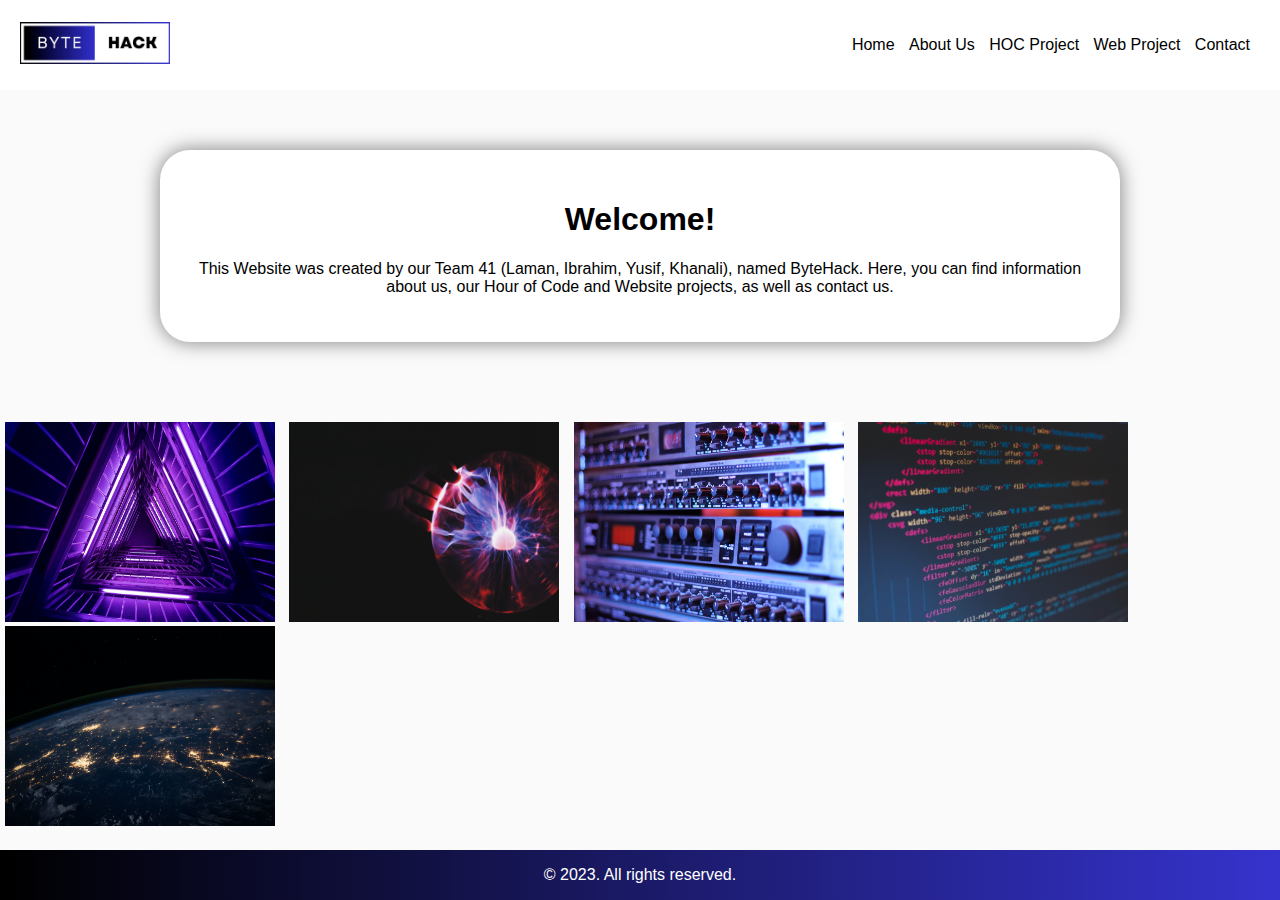
<file: index.html>
<!DOCTYPE html>

<html>


<head>
    <title>Homework 3: How websites work?</title>
    <link href="hoc.css" rel="stylesheet">
    <script src="script1.js"></script>
</head>

<body>
    <div class="header">
        <a href="index.html">
            <img src="media/logo.png" class="logo">
        </a>
        <ul id="lists">
            <li> <a href="index.html">Home</a></li>
            <li> <a href="about_us.html">About Us</a></li>
            <li> <a href="hoc.html">HOC Project</a></li>
            <li> <a href="Web.html">Web Project</a></li>
            <li> <a href="contact.html">Contact</a></li>
        </ul>
    </div>

    <div class="hoc-content">
        <h1>Welcome!</h1>
        <p id="welcome"> This Website was created by our Team 41 (Laman, Ibrahim, Yusif, Khanali), named ByteHack. Here, you can find information about us, our Hour of Code and Website projects, as well as contact us. </p>

    </div>

    <div class="images-hoc">
        <img src="media/image1.jpg" class="image1">
        <img src="media/image2.jpg" class="image2">
        <img src="media/image3.jpg" class="image3">
        <img src="media/image4.jpg" class="image4">
        <img src="media/image5.jpg" class="image5">

    </div>

    <footer>
        <p>&copy; 2023. All rights reserved.</p>
    </footer>
</body>

</html>
</file>
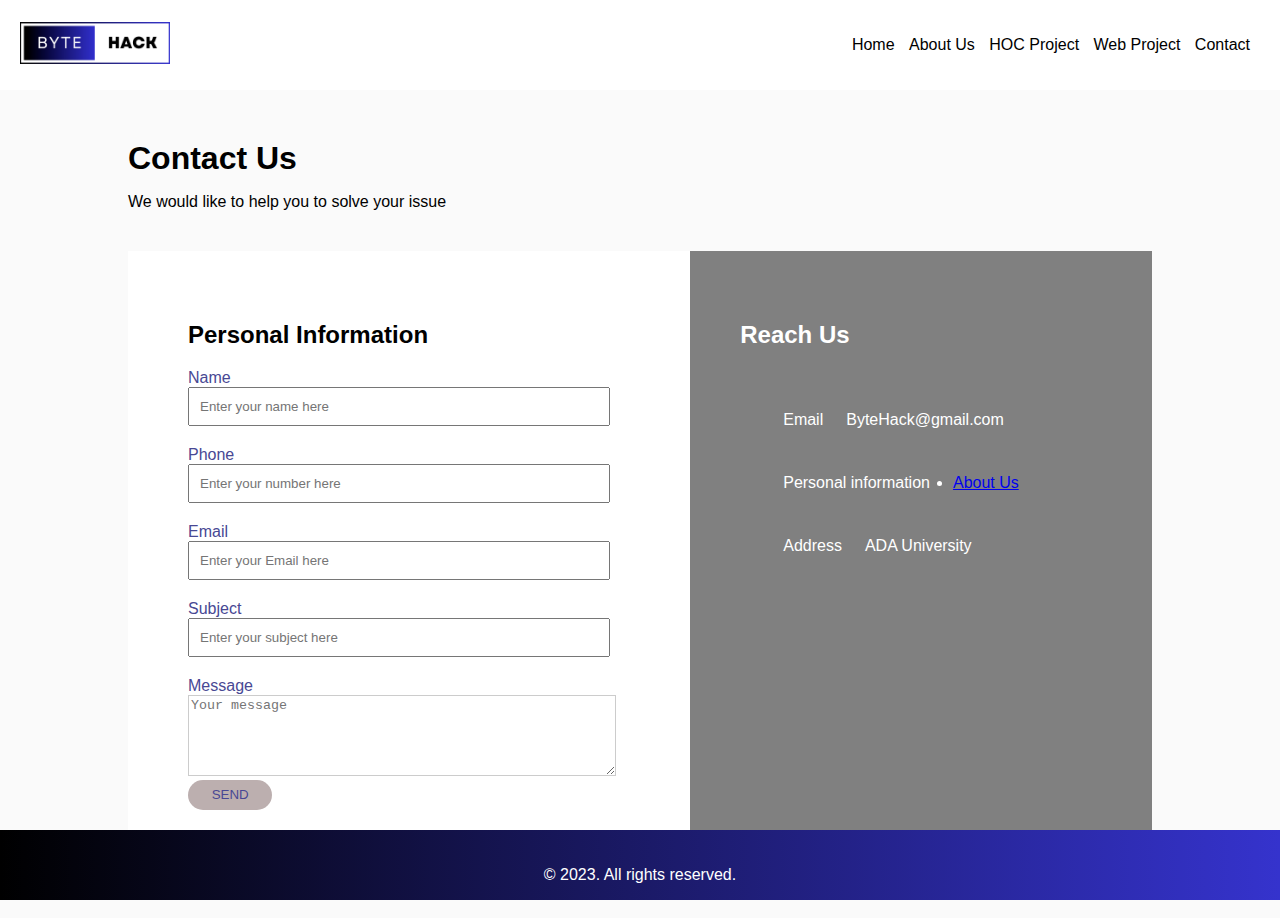
<file: contact.html>
<!DOCTYPE html>
<html lang="en">

<head>
    <title> Contact Us</title>
    <link href="contact.css" rel="stylesheet">
    <link href="style.css" rel="stylesheet">
</head>

<body>


    <body>
        <div class="header">
            <a href="index.html">
                <img src="media/logo.png" class="logo">
            </a>
            <ul id="lists">
                <li> <a href="index.html">Home</a></li>
                <li> <a href="about_us.html">About Us</a></li>
                <li> <a href="hoc.html">HOC Project</a></li>
                <li> <a href="Web.html">Web Project</a></li>
                <li> <a href="contact.html">Contact</a></li>
            </ul>

        </div>
    </body>



    <div class="container">
        <h1>Contact Us</h1>
        <p>We would like to help you to solve your issue</p>
        <div class="contact-box">
            <div class="contact-left">
                <h2>Personal Information</h2>
                <form>
                    <div class="input-row">
                        <div class="input-group">
                            <label>Name</label>
                            <input type="text" placeholder="Enter your name here">
                        </div>
                    </div>
                    <div class="input-row">
                        <div class="input-group">
                            <label>Phone</label>
                            <input type="number" placeholder="Enter your number here">
                        </div>
                    </div>
                    <div class="input-row">
                        <div class="input-group">
                            <label>Email</label>
                            <input type="text" placeholder="Enter your Email here">
                        </div>
                    </div>
                    <div class="input-row">
                        <div class="input-group">
                            <label>Subject</label>
                            <input type="text" placeholder="Enter your subject here">
                        </div>
                    </div>
                    <div class="input-row">
                        <div class="input-group">
                            <label>Message</label>
                            <textarea rows="5" placeholder="Your message"></textarea>
                            <button type="submit"><italic>SEND</italic></button>
                        </div>
                    </div>
                </form>
            </div>
            <div class="contact-right">
                <h2>Reach Us</h2>
                <ul>
                    <table>
                        <tr>
                            <td>Email</td>
                            <td>ByteHack@gmail.com</td>
                        </tr>
                    </table>
                    <table>
                        <tr>
                            <td>Personal information</td>
                            <td>
                                <li><a href="about_us.html">About Us</a></li>
                            </td>
                        </tr>
                    </table>
                    <table>
                        <tr>
                            <td>Address</td>
                            <td>ADA University</td>
                        </tr>
                    </table>
                </ul>
            </div>

        </div>
    </div>

    <footer>
        <p> &copy; 2023. All rights reserved. </p>
    </footer>

</body>


</html>
</file>
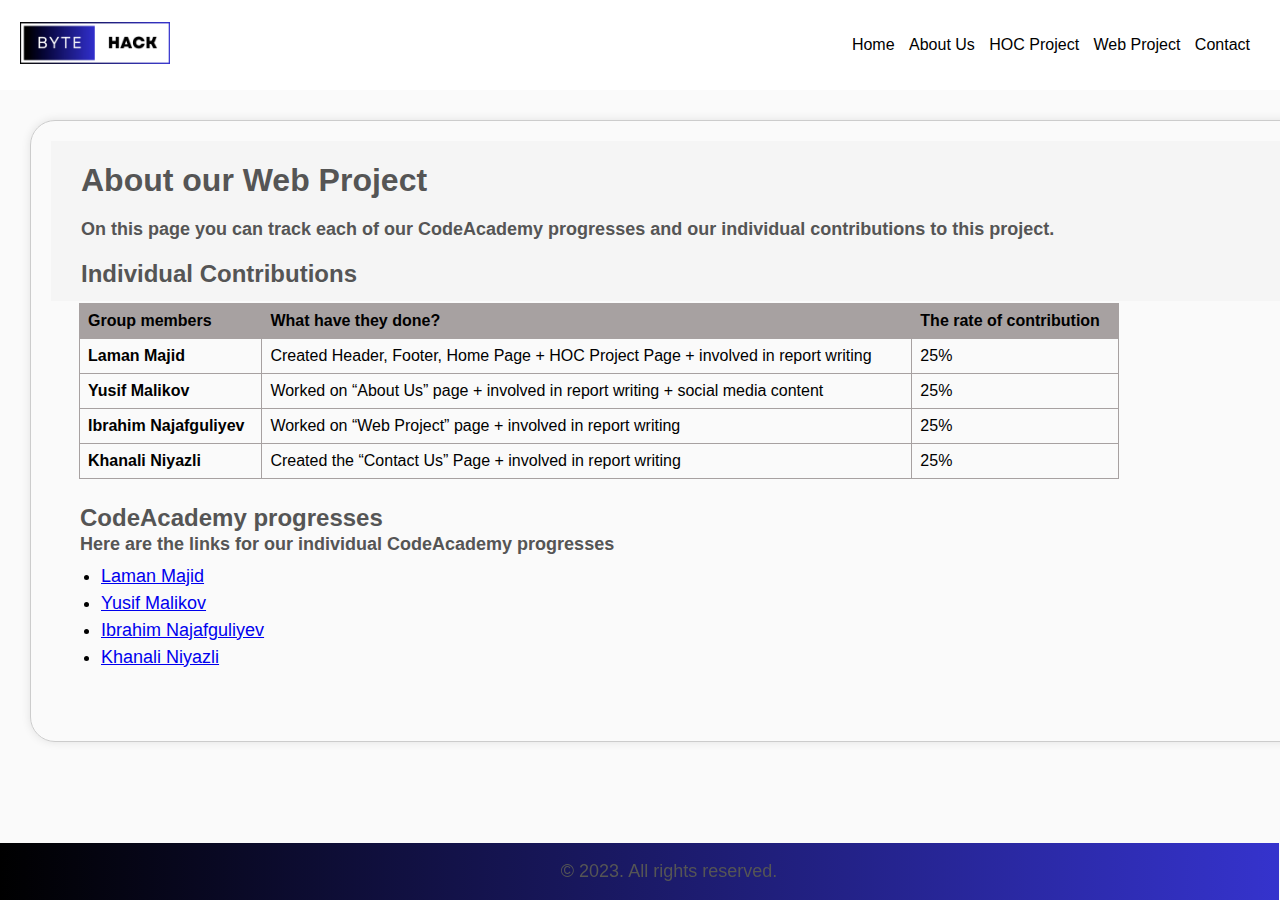
<file: Web.html>
<!DOCTYPE html>
<html lang="en">

<head>
    <meta charset="UTF-8">
    <meta name="viewport" content="width=device-width, initial-scale=1.0">
    <title>Web Project</title>
    <link href="web.css" rel="stylesheet">
    <link rel="preconnect" href="https://fonts.googleapis.com">
    <link rel="preconnect" href="https://fonts.gstatic.com" crossorigin>

</head>

<body>
    <div class="header">
        <a href="index.html">
            <img src="media/logo.png" class="logo">
        </a>
        <ul id="lists">
            <li> <a href="index.html">Home</a></li>
            <li> <a href="about_us.html">About Us</a></li>
            <li> <a href="hoc.html">HOC Project</a></li>
            <li> <a href="Web.html">Web Project</a></li>
            <li> <a href="contact.html">Contact</a></li>
        </ul>
    </div>
    <div class="content-box">
        <div class="toppart">
            <h1>About our <strong>Web Project</strong></h1>
        </div>
        <p><strong>On this page you can track each of our CodeAcademy progresses and our individual contributions to this project.</strong></p>
        <h2>Individual Contributions</h2>

        <table>

            <thead>
                <tr>
                    <th scope="col">Group members</th>
                    <th scope="col">What have they done?</th>
                    <th scope="col">The rate of contribution</th>
                </tr>
            </thead>
            <tbody>
                <tr>
                    <td><strong>Laman Majid</strong></td>
                    <td>Created Header, Footer, Home Page + HOC Project Page + involved in report writing </td>
                    <td>25%</td>
                </tr>
                <tr>
                    <td><strong>Yusif Malikov</strong></td>
                    <td>Worked on “About Us” page + involved in report writing + social media content</td>
                    <td>25%</td>
                </tr>
                <tr>
                    <td><strong>Ibrahim Najafguliyev</strong></td>
                    <td>Worked on “Web Project” page + involved in report writing</td>
                    <td>25%</td>
                </tr>
                <tr>
                    <td><strong>Khanali Niyazli</strong></td>
                    <td>Created the “Contact Us” Page + involved in report writing</td>
                    <td>25%</td>
                </tr>
            </tbody>
        </table>

        <h3>CodeAcademy progresses</h3>
        <div class="codeacademy">
            <p><strong>Here are the links for our individual CodeAcademy progresses</strong></p>
        </div>
        <div class="links">
            <nav>
                <ul>
                    <li><a href="https://www.codecademy.com/profiles/LamanMajid">Laman Majid</a></li>
                    <li><a href="https://www.codecademy.com/profiles/YusifMalikov">Yusif Malikov</a></li>
                    <li><a href="https://www.codecademy.com/profiles/IbrahimNajafguliyev">Ibrahim Najafguliyev</a></li>
                    <li><a href="https://www.codecademy.com/profiles/KhanaliNiyazli">Khanali Niyazli</a></li>
                </ul>
            </nav>
        </div>
        <footer>
            <div class="foot">
                <p>&copy; 2023. All rights reserved.</p>
            </div>
        </footer>
    </div>
</body>
</file>
<file: hoc.css>
/* https://www.w3schools.com/css/default.asp - the site that helped us to understand css concepts and apply it to our site (other than codeacademy), major help was provided in thee topis such as: flexbox, gradient, rounded corners, box sizing etc. */
    
    body {
        background-color: #fafafa;
        font-family: Verdana, Geneva, Tahoma, sans-serif;
        font-size: 16px;
        margin: 0;
    }
    
    .header {
        background-color: white;
        padding: 20px;
        text-align: left;
        display: flex;
        justify-content: space-between;
        align-items: center;
    }
    
    .logo {
        width: 150px;
    }
    /* https://www.30secondsofcode.org/css/s/hover-underline-animation/ - the source that helped us generate the hover */
    
    #lists li {
        display: inline;
        margin-right: 10px;
        position: relative;
    }
    
    #lists a {
        text-decoration: none;
        color: #000000;
        font-family: Verdana, Geneva, Tahoma, sans-serif;
    }
    
    #lists a:after {
        content: '';
        position: absolute;
        width: 0;
        height: 2px;
        bottom: -1.5px;
        left: 0;
        background-color: #000000;
        transition: width 0.15s ease-out;
    }
    
    #lists a:hover:after {
        width: 100%;
        background-color: #3533cd;
        transform-origin: bottom;
    }
    
    .hoc-content {
        max-width: 900px;
        text-align: center;
        margin: 60px auto;
        padding: 30px;
        background-color: #ffffff;
        border-radius: 30px;
        box-shadow: 0 0 20px rgba(0, 0, 0, 0.5);
    }
    
    .images-hoc {
        display: inline;
        position: fixed;
        bottom: 70px;
        width: 100%;
    }
    
    .images-hoc img {
        margin: 0 5px;
        width: 270px;
        height: 200px;
    }
    
    footer {
        background: linear-gradient(to right, #000000, #3533cd);
        color: #ffffff;
        text-align: center;
        width: 100%;
        position: fixed;
        bottom: 0;
    }
</file>
<file: contact.css>
body {
    background-color: #fafafa;
    font-family: Verdana, Geneva, Tahoma, sans-serif;
    font-size: 16px;
    margin: 0;
}

.container {
    width: 80%;
    margin: 50px auto;
}

.contact-box {
    background-color: white;
    display: flex;
}

.contact-left {
    flex-basis: 55%;
    padding: 50px 60px;
}

.contact-right {
    flex-basis: 45%;
    padding: 50px;
    background-color: grey;
    color: white;
}

h1 {
    margin-bottom: 15px;
}

.container p {
    margin-bottom: 40px;
}

.input-row {
    display: flex;
    margin-bottom: 20px;
}

.input-group {
    flex: 1;
    margin-right: 20px;
}

label {
    margin-bottom: 10px;
}

input {
    width: 100%;
    padding: 10px;
    box-sizing: border-box;
}

textarea {
    width: 100%;
    border: 1px solid #ccc;
}

label {
    color: rgb(72, 72, 148);
    margin-bottom: 5px;
}

button {
    border: #1a1717;
    color: rgb(72, 72, 148);
    width: 20%;
    height: 25%;
    background-color: rgb(188, 175, 175);
    border-radius: 30px;
}

tr td:first-child {
    padding-right: 20px;
}

tr td {
    padding-top: 40px;
}

footer {
    padding-top: 20px;
}
</file>
<file: style.css>
/* https://www.w3schools.com/css/default.asp - the site that helped us to understand css concepts and apply it to our site (other than codeacademy), major help was provided in thee topis such as: flexbox, gradient, rounded corners, box sizing etc. */

body {
    background-color: #fafafa;
    font-family: Verdana, Geneva, Tahoma, sans-serif;
    font-size: 16px;
    margin: 0;
}

.header {
    background-color: white;
    padding: 20px;
    text-align: left;
    display: flex;
    justify-content: space-between;
    align-items: center;
}

.logo {
    width: 150px;
}


/* https://www.30secondsofcode.org/css/s/hover-underline-animation/ - the source that helped us generate the hover */

#lists li {
    display: inline;
    margin-right: 10px;
    position: relative;
}

#lists a {
    text-decoration: none;
    color: #000000;
    font-family: Verdana, Geneva, Tahoma, sans-serif;
}

#lists a:after {
    content: '';
    position: absolute;
    width: 0;
    height: 2px;
    bottom: -1.5px;
    left: 0;
    background-color: #000000;
    transition: width 0.15s ease-out;
}

#lists a:hover:after {
    width: 100%;
    background-color: #3533cd;
    transform-origin: bottom;
}

.content {
    max-width: 900px;
    text-align: center;
    margin: 60px auto;
    padding: 30px;
    background-color: #ffffff;
    border-radius: 30px;
    box-shadow: 0 0 20px rgba(0, 0, 0, 0.5);
}


/* images were taken from unsplash.com */

.images {
    display: inline;
    position: fixed;
    bottom: 70px;
    width: 100%;
}

.images img {
    margin: 0 5px;
    width: 270px;
    height: 200px;
}

footer {
    background: linear-gradient(to right, #000000, #3533cd);
    color: #ffffff;
    text-align: center;
    width: 100%;
    position: fixed;
    bottom: 0;
}
</file>
<file: web.css>
body {
    background-color: #fafafa;
    font-family: Verdana, Geneva, Tahoma, sans-serif;
    font-size: 16px;
    margin: auto;
}

.toppart {
    background-color: whitesmoke;
    padding: 40px;
}

h1 {
    color: #555;
    font-family: 'Manrope', sans-serif;
    position: relative;
    bottom: 40px;
    right: 10px;
}

h2 {
    color: #555;
    font-family: 'Manrope', sans-serif;
    position: relative;
    bottom: 100px;
    left: 30px;
    font-family: 'Trebuchet MS', 'Lucida Sans Unicode', 'Lucida Grande', 'Lucida Sans', Arial, sans-serif;
    position: relative;
}

p {
    color: #555;
    position: relative;
    bottom: 100px;
    left: 30px;
    font-size: large;
    font-family: 'Manrope', sans-serif;
}

table {
    position: relative;
    bottom: 110px;
    left: 3px;
    border-collapse: collapse;
    width: 80%;
    margin: 25px;
}

th,
td {
    border: 1px solid #a7a1a1;
    text-align: left;
    color: rgb(0, 0, 0);
    font-family: 'Manrope', sans-serif;
    padding: 8px;
}

th {
    background-color: #a7a1a1;
}

h3 {
    color: #555;
    font-family: 'Manrope', sans-serif;
    position: absolute;
    font-size: x-large;
    top: 480px;
    left: 80px;
}

a:hover {
    color: #a7a1a1;
}

.codeacademy {
    position: relative;
    top: 20px;
    right: 1px;
}

th,
td {
    border: 1px solid #a7a1a1;
    text-align: left;
    color: rgb(0, 0, 0);
    font-family: 'Trebuchet MS', 'Lucida Sans Unicode', 'Lucida Grande', 'Lucida Sans', Arial, sans-serif;
}

.box {
    width: 200px;
    height: 100px;
    border: 1px solid black;
    padding: 10px;
    margin: 10px;
}

.content-box {
    border: 1px solid #ccc;
    width: 1300px;
    height: 580px;
    padding: 20px;
    margin: 30px;
    border-radius: 25px;
    box-shadow: 0 0 10px rgba(0, 0, 0, 0.1);
}

.links {
    position: relative;
    bottom: 90px;
    left: 10px;
    line-height: 1.5em;
    font-size: large;
    font-family: 'Trebuchet MS', 'Lucida Sans Unicode', 'Lucida Grande', 'Lucida Sans', Arial, sans-serif;
}

body {
    background-color: #fafafa;
    font-family: 'Trebuchet MS', 'Lucida Sans Unicode', 'Lucida Grande', 'Lucida Sans', Arial, sans-serif;
    margin: 50;
    padding: 50;
}

.header {
    background-color: white;
    padding: 20px;
    text-align: left;
    display: flex;
    justify-content: space-between;
    align-items: center;
}

.logo {
    width: 150px;
    left: 30px;
}

#lists li {
    display: inline;
    margin-right: 10px;
    position: relative;
}

#lists a {
    text-decoration: none;
    color: #3533cd;
    font-family: 'Trebuchet MS', 'Lucida Sans Unicode', 'Lucida Grande', 'Lucida Sans', Arial, sans-serif;
    position: relative;
}

.page {
    max-width: 90em;
    margin: 0 auto;
}

table.layout {
    border-collapse: collapse;
}

table.display {
    margin: 1em 0;
}

table.display th,
table.display td {
    border: 2px solid #455a8d;
    padding: .5em 1em;
}

table.display th {
    background: rgb(132, 151, 208);
}

table.display td {
    background: #fff;
}

footer {
    background: linear-gradient(to right, #000000, #3533cd);
    color: #ffffff;
    text-align: center;
    width: 100%;
    right: 1px;
    position: fixed;
    bottom: 0;
}

.foot {
    position: relative;
    top: 100px;
}

.header {
    background-color: white;
    padding: 20px;
    text-align: left;
    display: flex;
    justify-content: space-between;
    align-items: center;
}

.logo {
    width: 150px;
}


/* https://www.30secondsofcode.org/css/s/hover-underline-animation/ - the source that helped us generate the hover */

#lists li {
    display: inline;
    margin-right: 10px;
    position: relative;
}

#lists a {
    text-decoration: none;
    color: #000000;
    font-family: Verdana, Geneva, Tahoma, sans-serif;
}

#lists a:after {
    content: '';
    position: absolute;
    width: 0;
    height: 2px;
    bottom: -1.5px;
    left: 0;
    background-color: #000000;
    transition: width 0.15s ease-out;
}

#lists a:hover:after {
    width: 100%;
    background-color: #3533cd;
    transform-origin: bottom;
}
</file>
